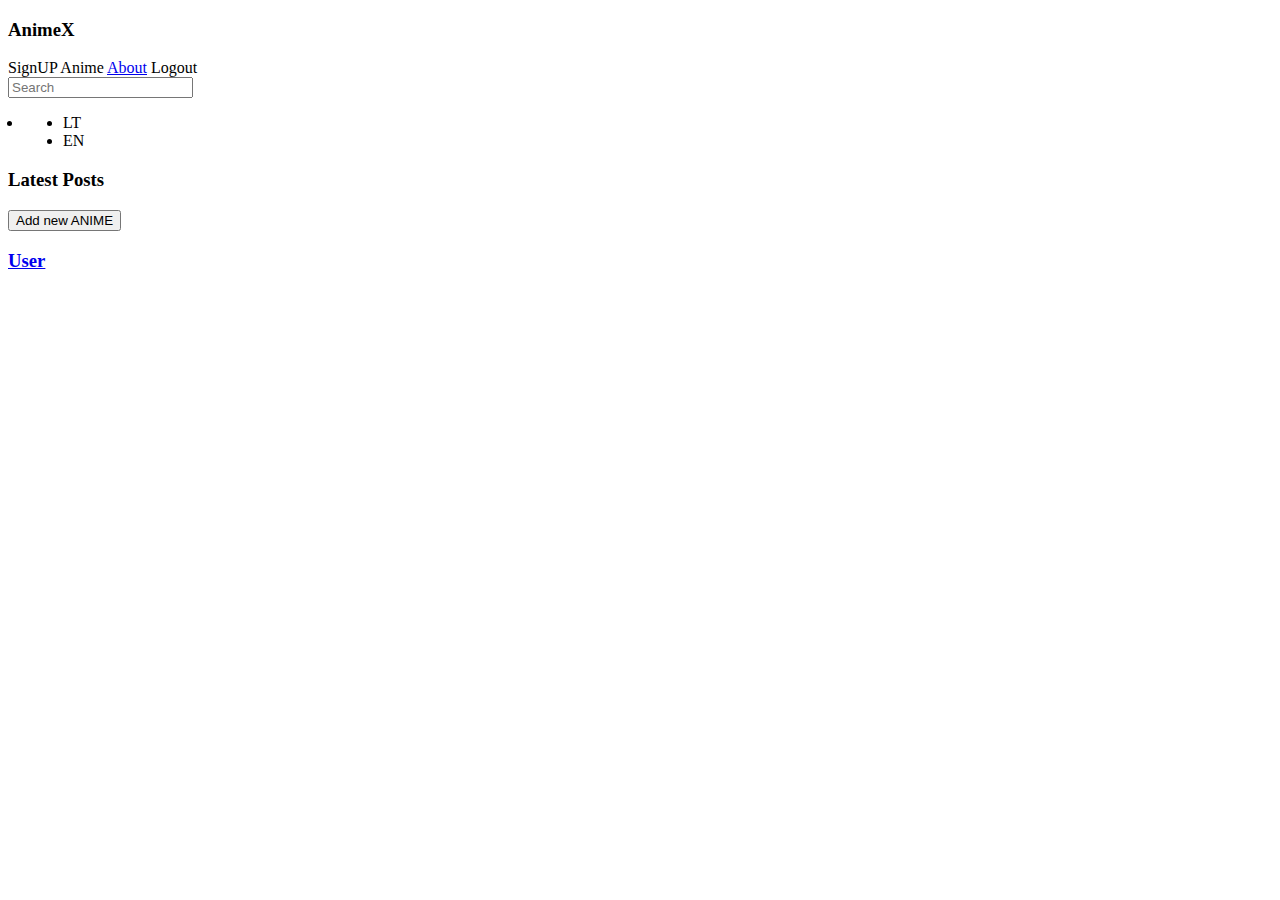
<file: src/main/resources/templates/index.html>
<!doctype html>

<html lang="en"
      xmlns:th="http://www.thymeleaf.org"
      xmlns:sec="http://www.thymeleaf.org/extras/spring-security">
<head th:replace="fragments/layout :: head"></head>

<body class="d-flex h-100 text-center bg-dark">

<div class="cover-container d-flex w-100 h-100 p-3 mx-auto flex-column">

    <header th:fragment="header" class="mb-auto">
        <div>
            <nav class="nav nav-masthead navbar-expand-md justify-content-between">
                <h3 class="float-md-start mb-0 text-white" ><a class="nav-link active" th:href="@{/}">AnimeX</a></h3>
                <div class="nav nav-masthead navbar-expand-md justify-content-center">
                    <a sec:authorize="isAnonymous()" th:text="#{signup.page}" class="nav-link" aria-current="page" th:href="@{/signup}">SignUP</a>
                    <a th:text="#{anime.page}" class="nav-link active" th:href="@{/}">Anime</a>
                    <a th:text="#{about.page}" class="nav-link" href="#">About</a>
                    <a sec:authorize="!isAnonymous()" th:text="#{logout}" class="nav-link" th:href="@{/logout}">Logout</a>
                </div>
                <form th:if="${#request.getRequestURI().equals('/anime')}" th:method="GET" th:action="@{/anime}" class="float-md-end mb-1 d-flex flex-row">
                    <input th:value="${param.search}" th:placeholder="#{input.search}" name="search" class="form-control" type="text" placeholder="Search" aria-label="Search">
                    <li class="p-2 dropdown" style="margin-left:15px">
                        <a class="nav-link dropdown-toggle" href="#" id="dropdown01" data-bs-toggle="dropdown"
                           aria-expanded="false"
                           th:text="${#locale.toLanguageTag().toUpperCase()}">
                        </a>
                        <ul class="dropdown-menu justify-content-center" aria-labelledby="dropdown01">
                            <li><a class="p-2 nav-link dropdown-item" th:href="@{''(lang='lt')}"
                                   th:unless="${#locale.toString().equals('lt')}">LT</a></li>
                            <li><a class="p-2 nav-link dropdown-item" th:href="@{''(lang='en')}"
                                   th:unless="${#locale.toString().equals('en')}">EN</a></li>
                        </ul>
                    </li>
                </form>
            </nav>
        </div>
    </header>
    <h3 th:text="#{latest.posts}" class="justify-content-center text-white ett">Latest Posts</h3>
    <div sec:authorize="!isAnonymous()" class="d-flex flex-row justify-content-between">
        <div th:if="${#authorization.expression('hasRole(''ADMIN'')')}" class="p-2"><a th:href="@{'/anime/create'}"><button th:text="#{post.new.tittle}"  type="button" class="text-white btn btn-sm btn-outline-secondary newpost">Add new ANIME</button></a></div>
        <nav sec:authorize="!isAnonymous()" class="nav nav-masthead navbar-expand-md ms-auto">
            <h3 class="mb-0 text-white usernameshow ms-auto "><a class="nav-link active ms-auto"  th:text="${#authentication.principal.username}" href='#'>User</a></h3>
        </nav>

    </div>
    <main>
        <div class="container">
            <div class="row row-cols-1 row-cols-sm-2 row-cols-md-3 g-3">
                <div th:replace="/fragments/animelist :: anime(anime=${anime})">
                </div>
            </nav>
        </div>
        </div>
    </main>

    <footer th:replace="fragments/layout :: footer"></footer>
</div>


</body>
</html>
</file>
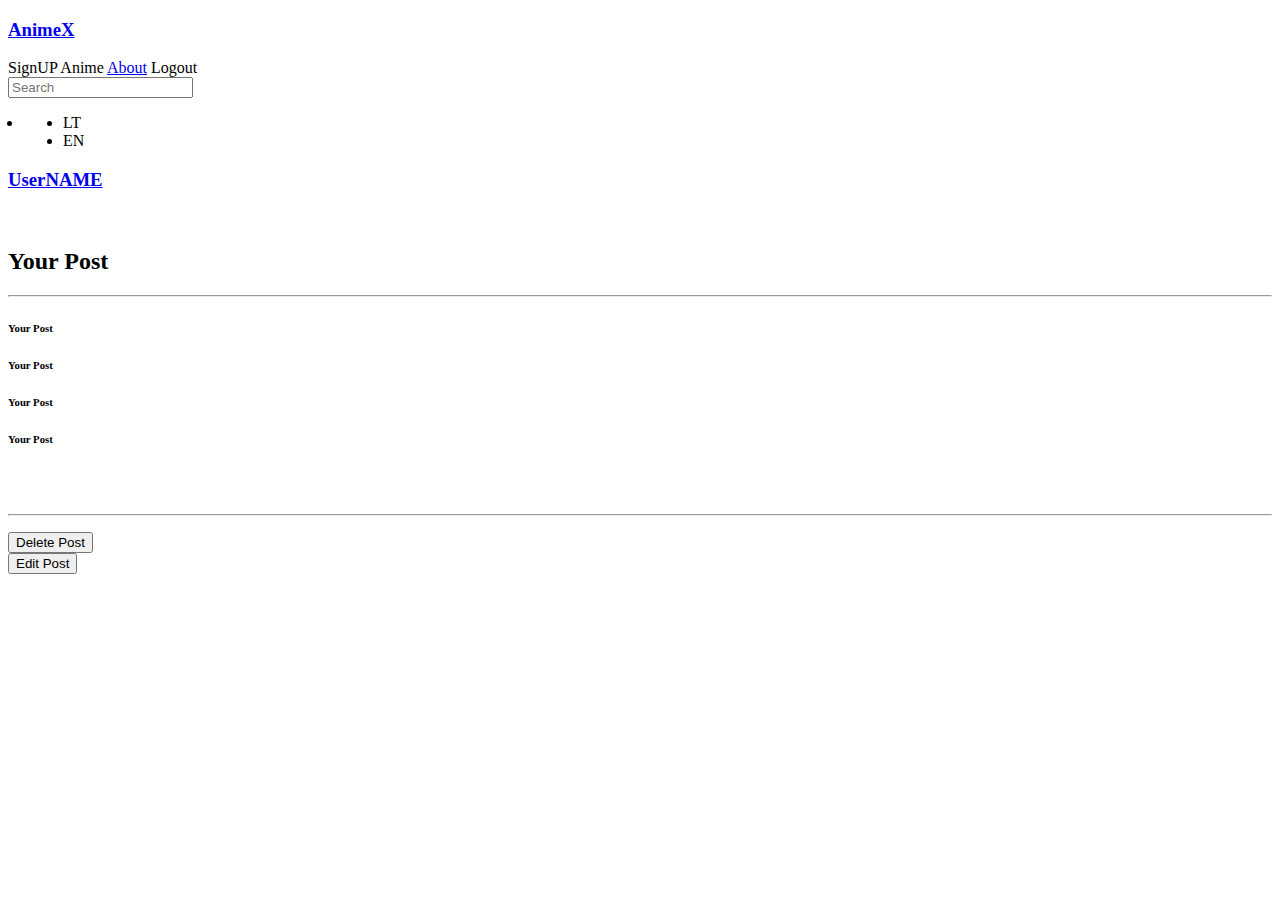
<file: src/main/resources/templates/animeView.html>
<!DOCTYPE html>
<html lang="en"
      xmlns:th="http://www.thymeleaf.org"
      xmlns:sec="http://www.thymeleaf.org/extras/spring-security">
<head th:replace="/fragments/layout :: head"></head>
<body class="d-flex h-100 text-center bg-dark">

<div class="cover-container d-flex w-100 h-100 p-3 mx-auto flex-column">

    <header th:fragment="header" class="mb-auto">
        <div>
            <nav class="nav nav-masthead navbar-expand-md justify-content-between">
                <h3 class="float-md-start mb-0 text-white"><a class="nav-link active" href='#'>AnimeX</a></h3>
                <div class="nav nav-masthead navbar-expand-md justify-content-center">
                    <a sec:authorize="isAnonymous()" th:text="#{signup.page}" class="nav-link" th:href="@{/signup}">SignUP</a>
                    <a th:text="#{anime.page}" class="nav-link active" th:href="@{/}">Anime</a>
                    <a th:text="#{about.page}" class="nav-link" href="#">About</a>
                    <a sec:authorize="!isAnonymous()" th:text="#{logout}" class="nav-link" th:href="@{/logout}">Logout</a>
                </div>
                <form class="float-md-end mb-1 d-flex flex-row">
                    <input th:placeholder="#{input.search}" class="form-control" type="text" placeholder="Search" aria-label="Search">
                    <li class="p-2 dropdown" style="margin-left:15px">
                        <a class="nav-link dropdown-toggle" href="#" id="dropdown01" data-bs-toggle="dropdown"
                           aria-expanded="false"
                           th:text="${#locale.toLanguageTag().toUpperCase()}">
                        </a>
                        <ul class="dropdown-menu justify-content-center" aria-labelledby="dropdown01">
                            <li><a class="p-2 nav-link dropdown-item" th:href="@{''(lang='lt')}"
                                   th:unless="${#locale.toString().equals('lt')}">LT</a></li>
                            <li><a class="p-2 nav-link dropdown-item" th:href="@{''(lang='en')}"
                                   th:unless="${#locale.toString().equals('en')}">EN</a></li>
                        </ul>
                    </li>
                </form>
            </nav>
        </div>
    </header>
    <main>
        <nav sec:authorize="!isAnonymous()" class="nav nav-masthead navbar-expand-md justify-content-center">
            <h3 class="float-md-start mb-0 text-white"><a th:text="${#authentication.principal.username}" class="nav-link active" href='#'>UserNAME</a></h3>
        </nav>
        <section class="templateDesign">
            <div class="signup-form">
                <div class="d-flex justify-content-around">
                        <img class="animeimg2 img-fluid rounded" th:src="${anime.image}">
                        <div class="d-flex align-items-start flex-column">
                            <h2 th:text="${anime.name}" class="mt-0 signup-input text-white p-2">Your Post</h2>
                            <hr>
                            <h6 th:text="#{anime.type} + ': ' + ${anime.type}" class="mt-0 signup-input text-white p-2">Your Post</h6>
                            <h6 th:text="#{anime.score} + ': ' + ${anime.score}" class="mt-0 signup-input text-white p-2">Your Post</h6>
                            <h6 th:text="'Release Date: ' + ${anime.releasedate}" class="mt-0 signup-input text-white p-2">Your Post</h6>
                            <h6 th:text="'Chapters: ' + ${anime.chapters}" class="mt-0 signup-input text-white p-2">Your Post</h6>
                        </div>

                </div>
                <br>
                <br>
                    <hr>
                <div class="login show-page">
                    <p th:text="${anime.description}" class="signup-input signup-input-posttext" placeholder="Post Text"></p>
                </div>
            </div>
            <div th:if="${#authorization.expression('hasRole(''ADMIN'')')}" sec:authorize="!isAnonymous()"
                 class="d-flex flex-column justify-content-start">
                <div  class="p-2">
                    <a th:href="@{'/anime/{id}/delete'(id=${anime.id})}">
                        <button th:text="#{button.delete}" type="button" class="text-white btn btn-sm btn-outline-secondary newpost">Delete Post</button>
                    </a>
                </div>
                <div th:if="${anime.id}" class="p-2">
                    <a th:if="${#authorization.expression('hasRole(''ADMIN'')')}"
                       th:href="@{'/anime/{id}/edit'(id=${anime.id})}">
                        <button th:text="#{edit.post.tittle}" type="button" class="text-white btn btn-sm btn-outline-secondary newpost">Edit Post</button>
                    </a>
                </div>
            </div>
        </section>
    </main>
    <footer th:replace="fragments/layout :: footer"></footer>
</div>
</body>
</html>
</file>
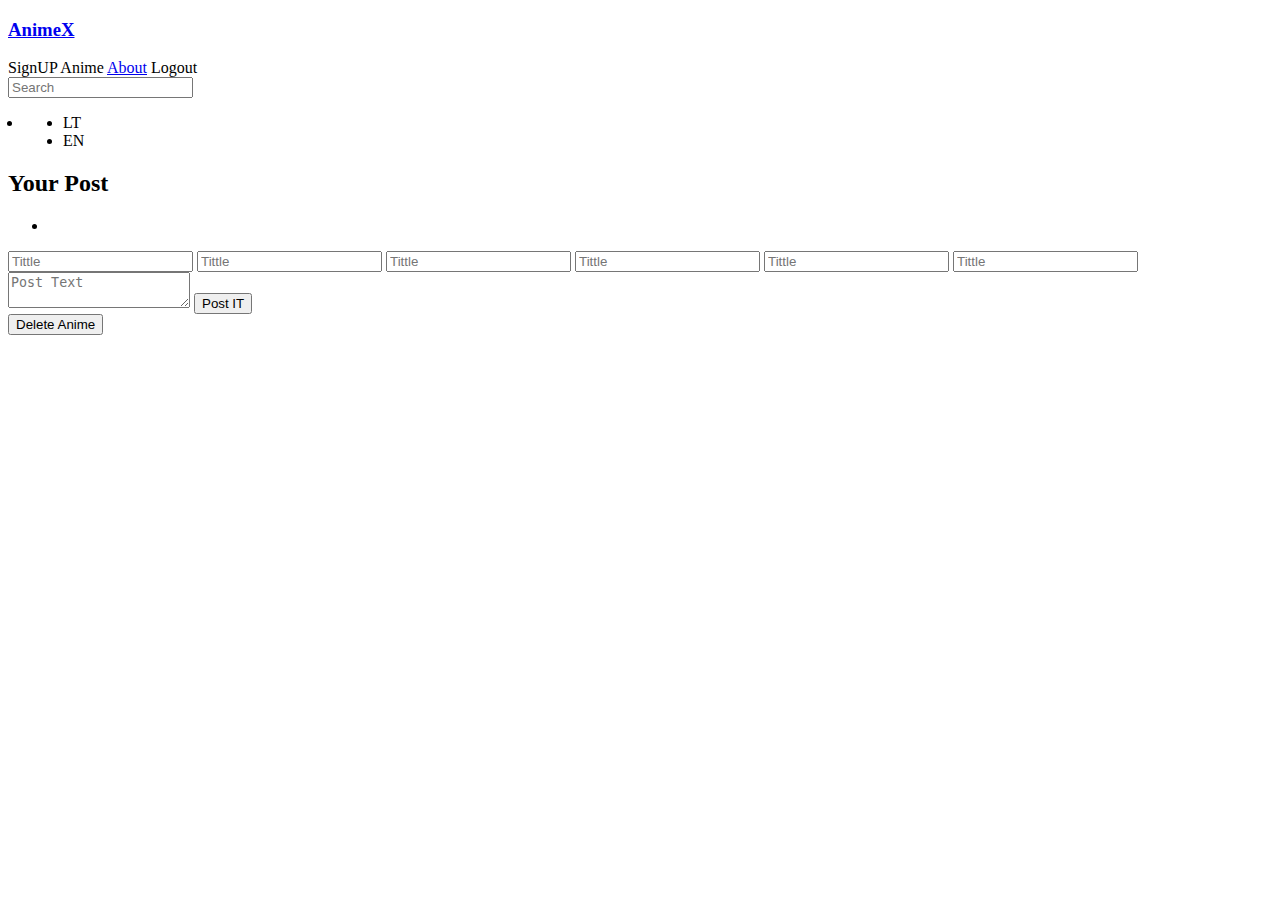
<file: src/main/resources/templates/editAnime.html>
<!DOCTYPE html>
<html lang="en"
      xmlns:th="http://www.thymeleaf.org"
      xmlns:sec="http://www.thymeleaf.org/extras/spring-security">
<head th:replace="/fragments/layout :: head"></head>
<body class="d-flex h-100 text-center bg-dark">

<div class="cover-container d-flex w-100 h-100 p-3 mx-auto flex-column">

    <header th:fragment="header" class="mb-auto">
        <div>
            <nav class="nav nav-masthead navbar-expand-md justify-content-between">
                <h3 class="float-md-start mb-0 text-white" ><a class="nav-link active" href='#'>AnimeX</a></h3>
                <div class="nav nav-masthead navbar-expand-md justify-content-center">
                    <a sec:authorize="isAnonymous()" th:text="#{signup.page}" class="nav-link active" aria-current="page" th:href="@{/signup}">SignUP</a>
                    <a th:text="#{anime.page}" class="nav-link active" th:href="@{/}">Anime</a>
                    <a th:text="#{about.page}" class="nav-link" href="#">About</a>
                    <a sec:authorize="!isAnonymous()" th:text="#{logout}" class="nav-link" th:href="@{/logout}">Logout</a>
                </div>
                <form class="float-md-end mb-1 d-flex flex-row">
                    <input th:placeholder="#{input.search}" class="form-control" type="text" placeholder="Search" aria-label="Search">
                    <li class="p-2 dropdown" style="margin-left:15px">
                        <a class="nav-link dropdown-toggle" href="#" id="dropdown01" data-bs-toggle="dropdown"
                           aria-expanded="false"
                           th:text="${#locale.toLanguageTag().toUpperCase()}">
                        </a>
                        <ul class="dropdown-menu justify-content-center" aria-labelledby="dropdown01">
                            <li><a class="p-2 nav-link dropdown-item" th:href="@{''(lang='lt')}"
                                   th:unless="${#locale.toString().equals('lt')}">LT</a></li>
                            <li><a class="p-2 nav-link dropdown-item" th:href="@{''(lang='en')}"
                                   th:unless="${#locale.toString().equals('en')}">EN</a></li>
                        </ul>
                    </li>
                </form>
            </nav>
        </div>
    </header>

    <main>
            <section class="templateDesign">
                <form th:method="POST"
                      th:action="@{/anime/{id}/edit(id = ${anime.id})}"
                      th:object="${anime}"
                      class="signup-form">
                    <h2 th:text="#{post.new.tittle}" class="text-center text-white">Your Post</h2>
                    <div th:if="${#fields.hasAnyErrors()}" class="alert alert-danger" role="alert">
                        <ul>
                            <li th:each="err : ${#fields.errors()}" th:text="${err}"></li>
                        </ul>
                    </div>
                    <div class="login show-page">
                        <input th:placeholder="#{post.new.tittlename}" th:field="*{name}" class="signup-input" type="text" placeholder="Tittle"/>
                        <input th:placeholder="#{post.new.img}" th:field="*{image}" class="signup-input" type="text" placeholder="Tittle"/>
                        <input th:placeholder="#{post.new.type}" th:field="*{type}" class="signup-input" type="text" placeholder="Tittle"/>
                        <input th:placeholder="#{post.new.score}" th:field="*{score}" class="signup-input" type="text" placeholder="Tittle"/>
                        <input th:placeholder="#{post.new.chapters}" th:field="*{chapters}" class="signup-input" type="text" placeholder="Tittle"/>
                        <input th:placeholder="#{post.new.releasedate}" th:field="*{releasedate}" class="signup-input" type="text" placeholder="Tittle"/>
                        <textarea th:placeholder="#{post.new.body}" th:field="*{description}" class="signup-input signup-input-posttext" placeholder="Post Text"></textarea>
                        <button th:text="#{post.new.button}">Post IT</button>
                    </div>
                </form>
            </section>
        <div th:if="${anime.id}" class="p-2">
            <a th:href="@{'/anime/{id}/delete'(id=${anime.id})}">
            <button th:text="#{post.new.delete}" type="button" class="text-white btn btn-sm btn-outline-secondary newpost">Delete Anime</button>
            </a>
        </div>
    </main>

    <footer th:replace="fragments/layout :: footer"></footer>
</div>
</body>
</html>
</file>
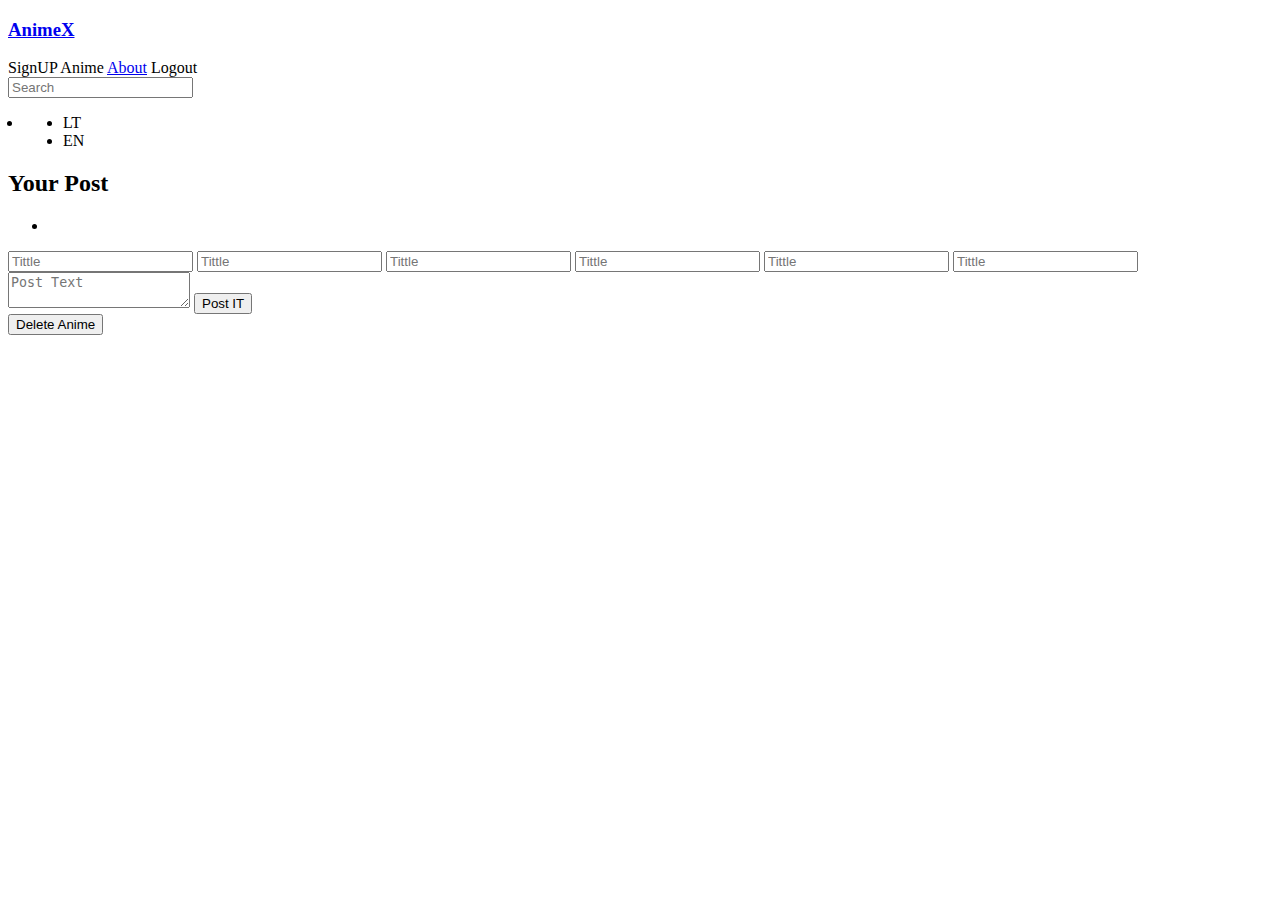
<file: src/main/resources/templates/postAnime.html>
<!DOCTYPE html>
<html lang="en"
      xmlns:th="http://www.thymeleaf.org"
      xmlns:sec="http://www.thymeleaf.org/extras/spring-security">
<head th:replace="/fragments/layout :: head"></head>
<body class="d-flex h-100 text-center bg-dark">

<div class="cover-container d-flex w-100 h-100 p-3 mx-auto flex-column">

    <header th:fragment="header" class="mb-auto">
        <div>
            <nav class="nav nav-masthead navbar-expand-md justify-content-between">
                <h3 class="float-md-start mb-0 text-white" ><a class="nav-link active" href='#'>AnimeX</a></h3>
                <div class="nav nav-masthead navbar-expand-md justify-content-center">
                    <a sec:authorize="isAnonymous()" th:text="#{signup.page}" class="nav-link active" aria-current="page" th:href="@{/signup}">SignUP</a>
                    <a th:text="#{anime.page}" class="nav-link active" th:href="@{/}">Anime</a>
                    <a th:text="#{about.page}" class="nav-link" href="#">About</a>
                    <a sec:authorize="!isAnonymous()" th:text="#{logout}" class="nav-link" th:href="@{/logout}">Logout</a>
                </div>
                <form class="float-md-end mb-1 d-flex flex-row">
                    <input th:placeholder="#{input.search}" class="form-control" type="text" placeholder="Search" aria-label="Search">
                    <li class="p-2 dropdown" style="margin-left:15px">
                        <a class="nav-link dropdown-toggle" href="#" id="dropdown01" data-bs-toggle="dropdown"
                           aria-expanded="false"
                           th:text="${#locale.toLanguageTag().toUpperCase()}">
                        </a>
                        <ul class="dropdown-menu justify-content-center" aria-labelledby="dropdown01">
                            <li><a class="p-2 nav-link dropdown-item" th:href="@{''(lang='lt')}"
                                   th:unless="${#locale.toString().equals('lt')}">LT</a></li>
                            <li><a class="p-2 nav-link dropdown-item" th:href="@{''(lang='en')}"
                                   th:unless="${#locale.toString().equals('en')}">EN</a></li>
                        </ul>
                    </li>
                </form>
            </nav>
        </div>
    </header>

    <main>
        <section class="templateDesign">
            <form th:method="POST"
                  th:action="@{'/anime/create'}"
                  th:object="${anime}"
                  class="signup-form">
                <h2 th:text="#{post.new.tittle}" class="text-center text-white">Your Post</h2>
                <div th:if="${#fields.hasAnyErrors()}" class="alert alert-danger" role="alert">
                    <ul>
                        <li th:each="err : ${#fields.errors()}" th:text="${err}"></li>
                    </ul>
                </div>
                <div class="login show-page">
                    <input th:placeholder="#{post.new.tittlename}" th:field="*{name}" class="signup-input" type="text" placeholder="Tittle"/>
                    <input th:placeholder="#{post.new.img}" th:field="*{image}" class="signup-input" type="text" placeholder="Tittle"/>
                    <input th:placeholder="#{post.new.type}" th:field="*{type}" class="signup-input" type="text" placeholder="Tittle"/>
                    <input th:placeholder="#{post.new.score}" th:field="*{score}" class="signup-input" type="text" placeholder="Tittle"/>
                    <input th:placeholder="#{post.new.chapters}" th:field="*{chapters}" class="signup-input" type="text" placeholder="Tittle"/>
                    <input th:placeholder="#{post.new.releasedate}" th:field="*{releasedate}" class="signup-input" type="text" placeholder="Tittle"/>
                    <textarea th:placeholder="#{post.new.body}" th:field="*{description}" class="signup-input signup-input-posttext" placeholder="Post Text"></textarea>
                    <button th:text="#{post.new.button}">Post IT</button>
                </div>
            </form>
        </section>
        <div th:if="${anime.id}" class="p-2">
            <a th:href="@{'/anime/{id}/delete'(id=${anime.id})}">
                <button th:text="#{post.new.delete}" type="button" class="text-white btn btn-sm btn-outline-secondary newpost">Delete Anime</button>
            </a>
        </div>
    </main>

    <footer th:replace="fragments/layout :: footer"></footer>
</div>
</body>
</html>
</file>
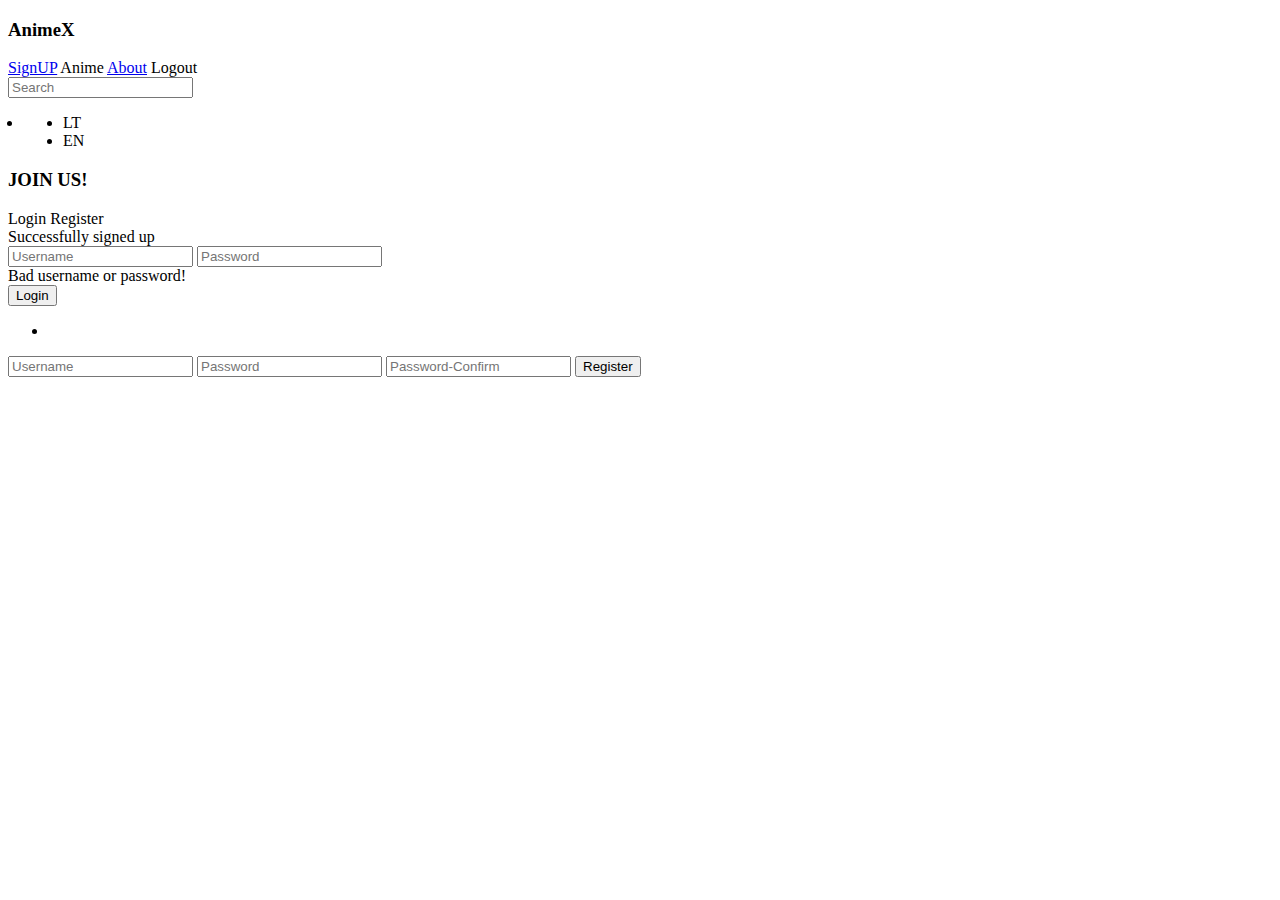
<file: src/main/resources/templates/signUp.html>
<!doctype html>

<html lang="en"
      class="h-100"
      xmlns:th="http://www.thymeleaf.org"
      xmlns:sec="http://www.thymeleaf.org/extras/spring-security">
<head th:replace="fragments/layout :: head"></head>

<body class="d-flex h-100 text-center bg-dark">

<div class="cover-container d-flex w-100 h-100 p-3 mx-auto flex-column">

    <header th:fragment="header" class="mb-auto">
        <div>
            <nav class="nav nav-masthead navbar-expand-md justify-content-between">
                <h3 class="float-md-start mb-0 text-white" ><a class="nav-link active" th:href="@{/}">AnimeX</a></h3>
                <div class="nav nav-masthead navbar-expand-md justify-content-center">
                    <a sec:authorize="isAnonymous()" th:text="#{signup.page}" class="nav-link active" aria-current="page" href="#">SignUP</a>
                    <a th:text="#{anime.page}" class="nav-link" th:href="@{'/'}">Anime</a>
                    <a th:text="#{about.page}" class="nav-link" href="#">About</a>
                    <a sec:authorize="!isAnonymous()" th:text="#{logout}" class="nav-link" th:href="@{/logout}">Logout</a>
                </div>
                <form class="float-md-end mb-1 d-flex flex-row">
                    <input th:placeholder="#{input.search}" class="form-control" type="text" placeholder="Search" aria-label="Search">
                    <li class="p-2 dropdown" style="margin-left:15px">
                        <a class="nav-link dropdown-toggle" href="#" id="dropdown01" data-bs-toggle="dropdown"
                           aria-expanded="false"
                           th:text="${#locale.toLanguageTag().toUpperCase()}">
                        </a>
                        <ul class="dropdown-menu justify-content-center" aria-labelledby="dropdown01">
                            <li><a class="p-2 nav-link dropdown-item" th:href="@{''(lang='lt')}"
                                   th:unless="${#locale.toString().equals('lt')}">LT</a></li>
                            <li><a class="p-2 nav-link dropdown-item" th:href="@{''(lang='en')}"
                                   th:unless="${#locale.toString().equals('en')}">EN</a></li>
                        </ul>
                    </li>
                </form>
            </nav>
        </div>
    </header>

    <h3 th:text="#{joinus}" class="justify-content-center text-white ett">JOIN US!</h3>
    <main>
        <div class="wrap">
                <section class="templateDesign">
                    <div class="signup-form">
                    <form method="POST" th:action="@{/login}" th:object="${userLogin}">
                        <div class="action">
                            <span th:text="#{login.title}"
                                  th:class="${#fields.hasAnyErrors()} ? 'load' : 'load show'"
                                  th:if="${!#fields.hasAnyErrors()}"
                                  id="login-action" onclick="openLoginPage()">Login</span>
                            <span th:class="${#fields.hasAnyErrors()} ? 'load show' : 'load'"
                                  th:text="#{register.title}"
                                  onclick="openRegPage()" id="reg-action">Register</span>
                        </div>
                        <div th:if="${registerSuccess} != null">
                            <div th:text="#{register.success}" class="alert alert-success" role="alert">
                                Successfully signed up
                            </div>
                        </div>
                        <div th:class="${#fields.hasAnyErrors()}  ? 'login' : 'login show-page'">
                            <input class="signup-input" th:placeholder="#{signup.username}" th:field="*{username}" name="username" type="text" placeholder="Username"/>
                            <input class="signup-input" th:placeholder="#{signup.password}" type="password" name="password" th:field="*{password}" placeholder="Password"/>
                            <div th:if="${param.error != null}" th:text="#{login.error}" class="alert alert-danger" role="alert">
                                Bad username or password!
                            </div>
                            <button th:text="#{login.title.button}">Login</button>
                        </div>
                        </form>
                        <form method="POST" th:action="@{/signup}" th:object="${userRegistration}">
                            <div th:if="${#fields.hasAnyErrors()}" class="alert alert-danger" role="alert">
                                <ul>
                                    <li th:each="err : ${#fields.errors()}" th:text="${err}"></li>
                                </ul>
                            </div>
                        <div  th:class="${#fields.hasAnyErrors()}  ? 'reg show-page' : 'reg'" th:action="@{/signup}">
                            <input th:field="*{username}" th:placeholder="#{signup.username}" class="signup-input" type="text" placeholder="Username"/>
                            <input th:field="*{password}" th:placeholder="#{signup.password}" class="signup-input" type="password" placeholder="Password"/>
                            <input th:field="*{confirmPassword}" th:placeholder="#{signup.password.confirm}" class="signup-input" type="password" placeholder="Password-Confirm"/>
                            <button th:text="#{Register.title.button}">Register</button>
                        </div>
                    </form>
                    </div>
                </section>
        </div>
    </main>

    <footer th:replace="fragments/layout :: footer"></footer>
</div>
<script type="text/javascript" th:src="@{/css/scripts/scripts.js}"></script>
</body>
</html>
</file>
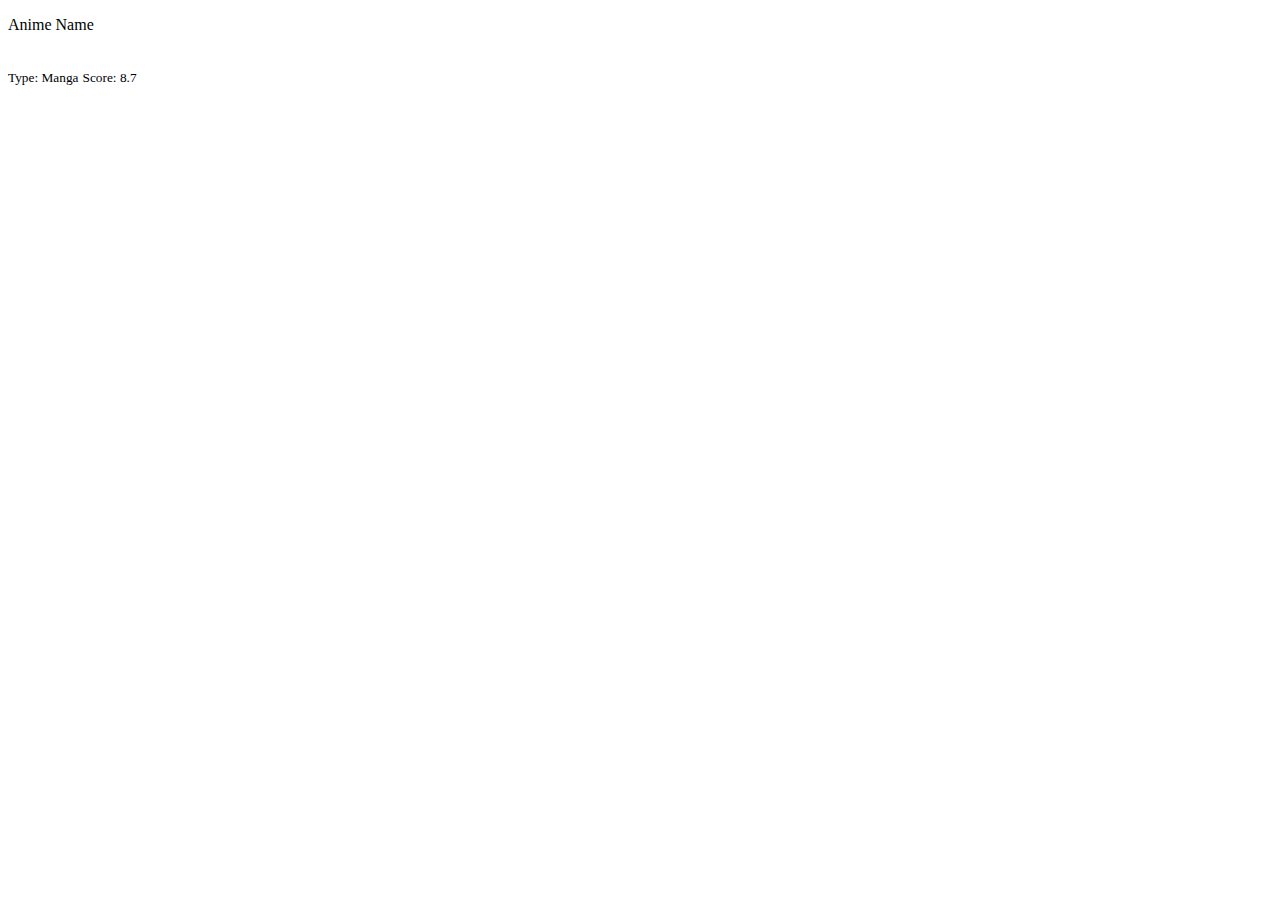
<file: src/main/resources/templates/fragments/animelist.html>
<!DOCTYPE html>
<html lang="en"
      xmlns:th="http://www.thymeleaf.org"
      xmlns:sec="http://www.thymeleaf.org/extras/spring-security">

<head>
    <meta charset="UTF-8">
    <title>Title</title>
</head>
<body>

<div th:each="anime : ${anime}" th:fragment="anime(anime)">
    <div class="col">
        <div  class="card-et text-white">
            <div class="card-body">
                <p th:text="${anime.name}" class="card-text">Anime Name</p>
                <a th:href="@{'/anime/{id}/view'(id=${anime.id})}">
                    <img class="animeimg img-fluid rounded" th:src="${anime.image}">
                </a>
                <div class="d-flex justify-content-between align-items-center">
                    <small th:text="#{anime.type} + ': ' + ${anime.type}" class="card-text">Type: Manga</small>
                    <small th:text="#{anime.score} + ': ' + ${anime.score}" class="text-white">Score: 8.7</small>
                </div>
            </div>
        </div>
    </div>
</div>

</body>
</html>
</file>
